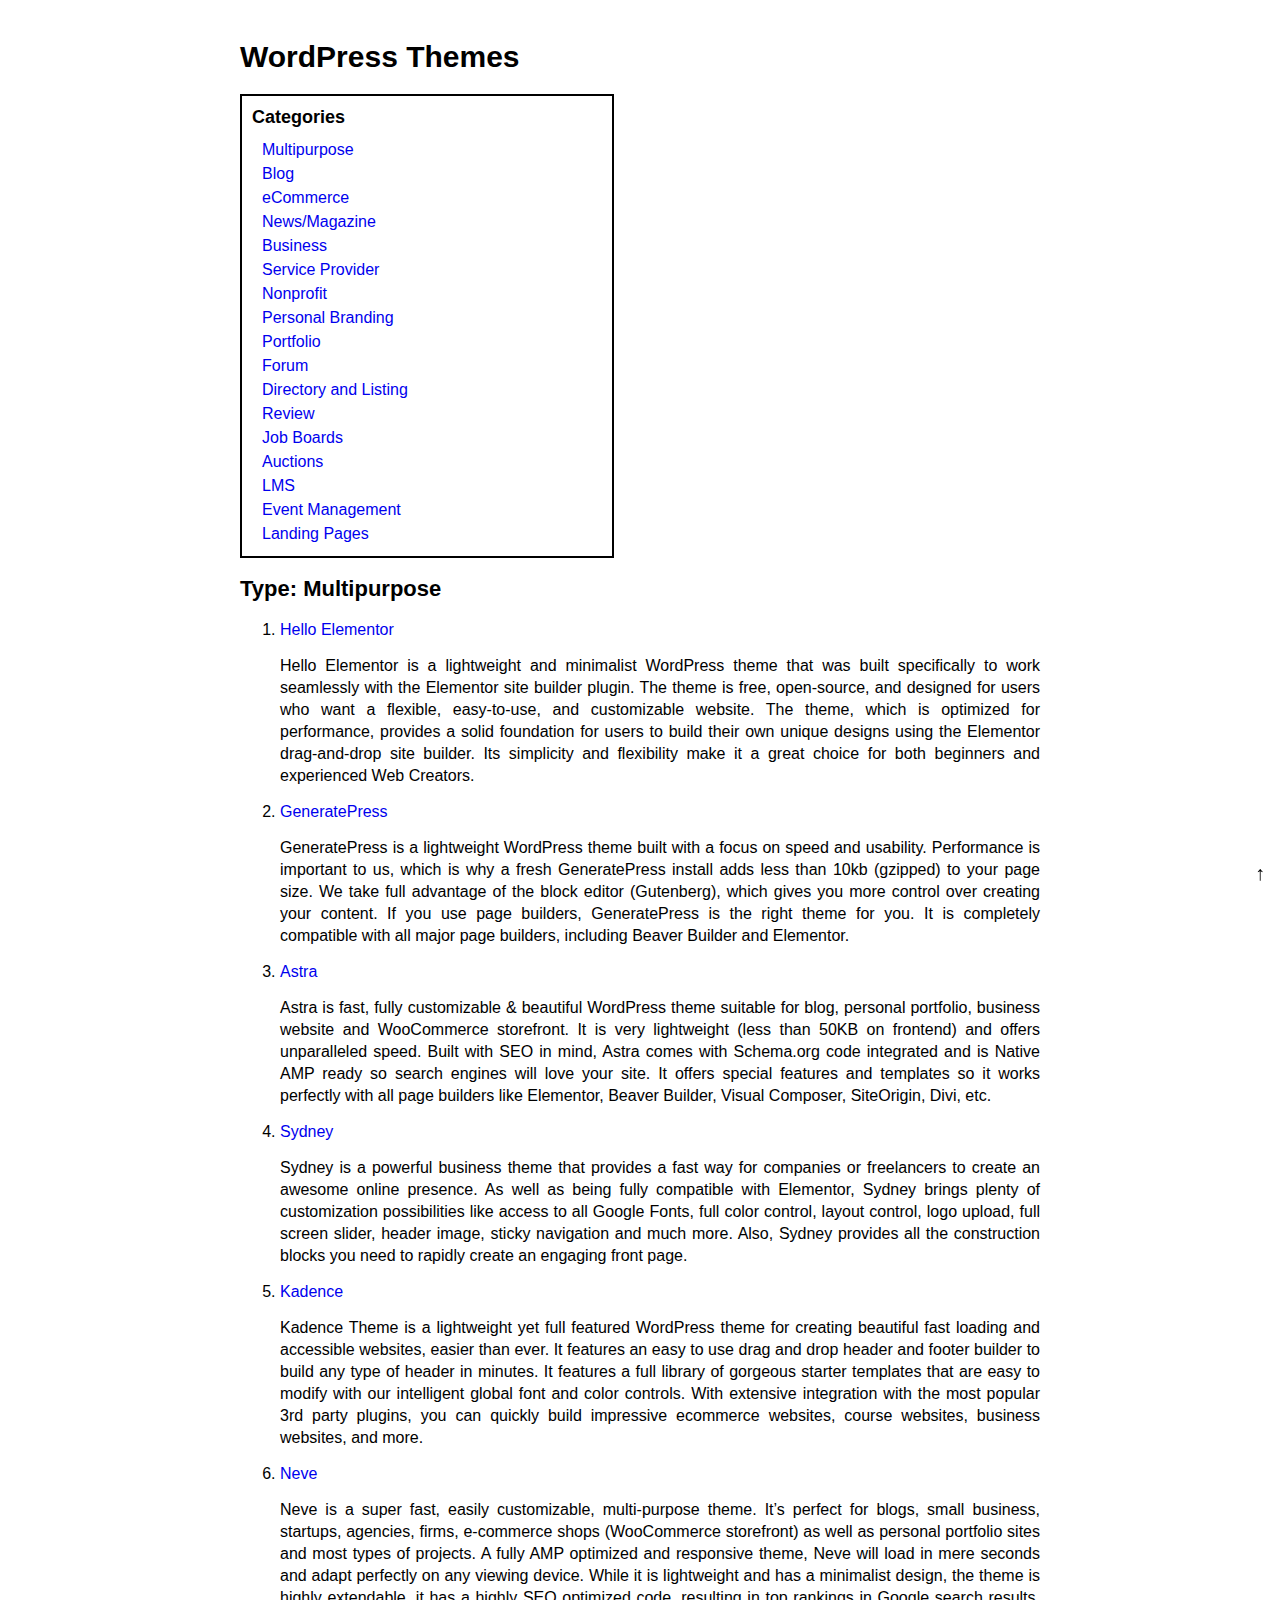
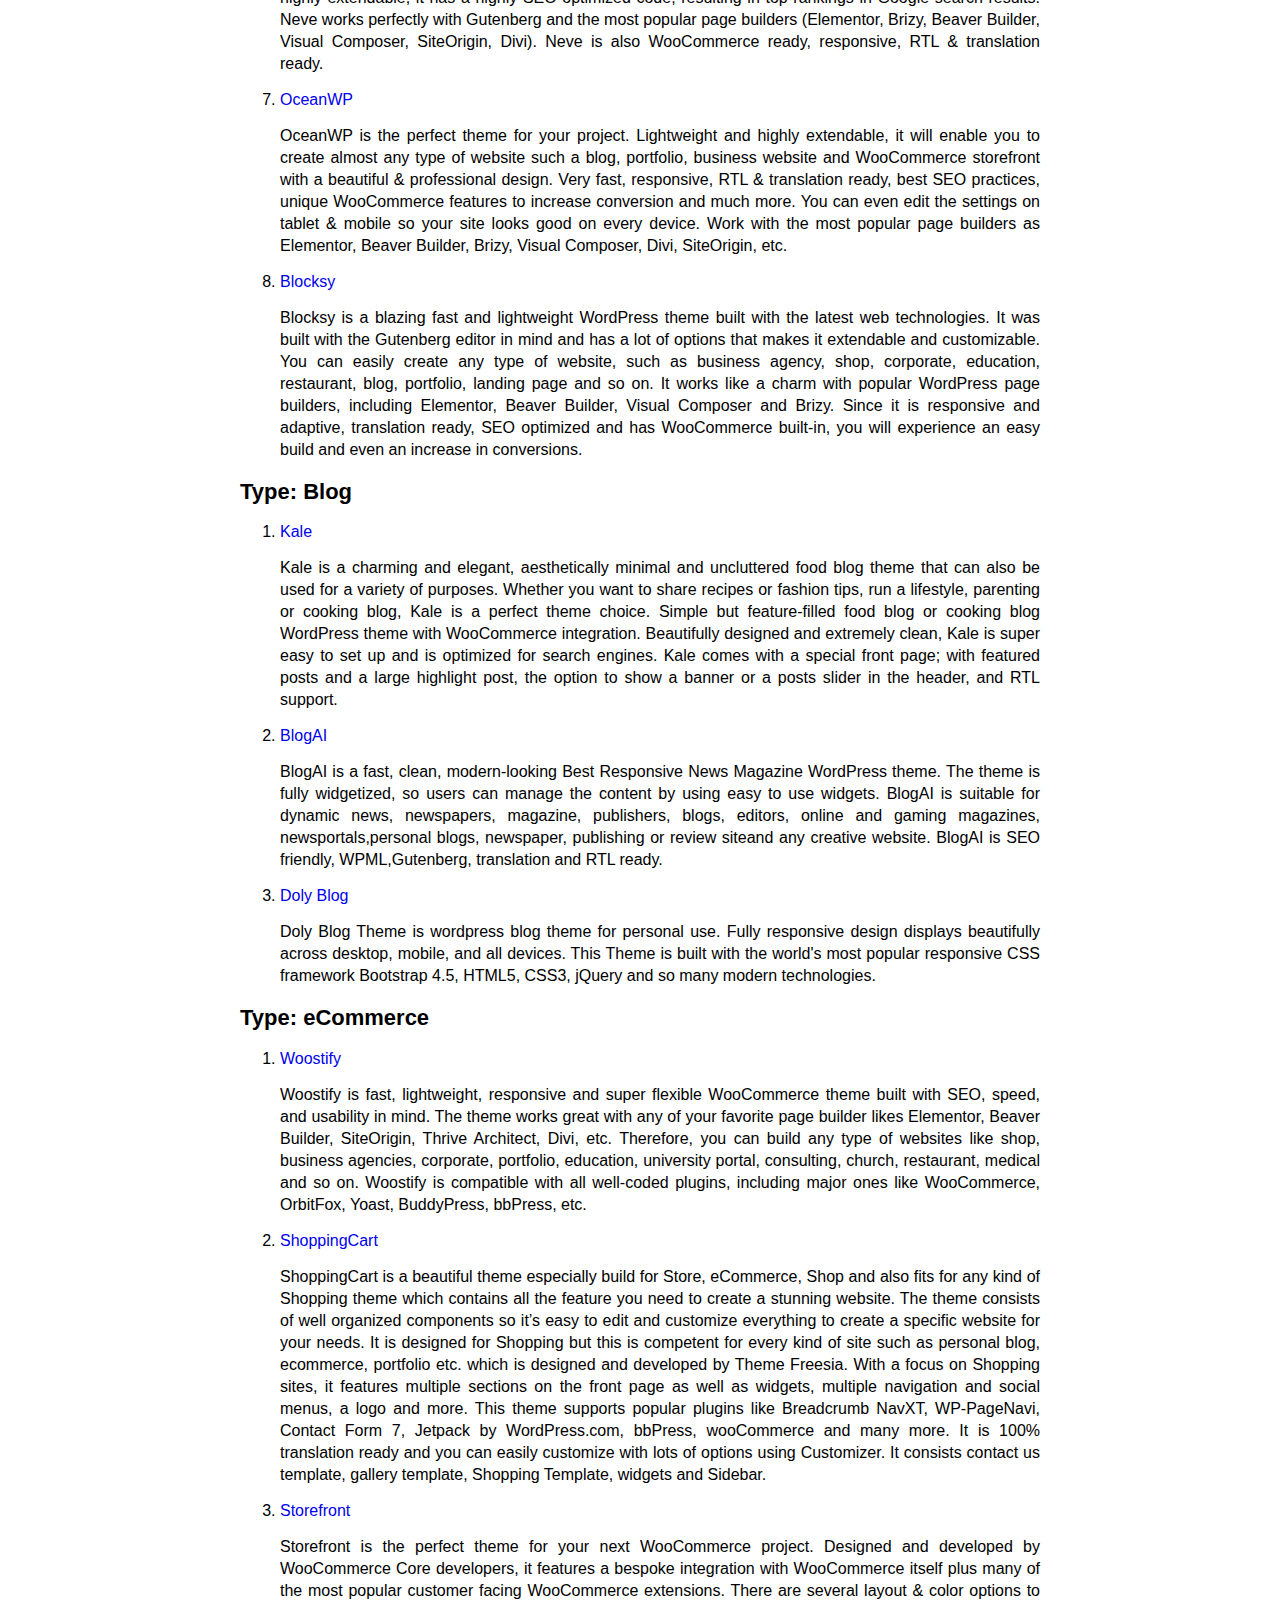
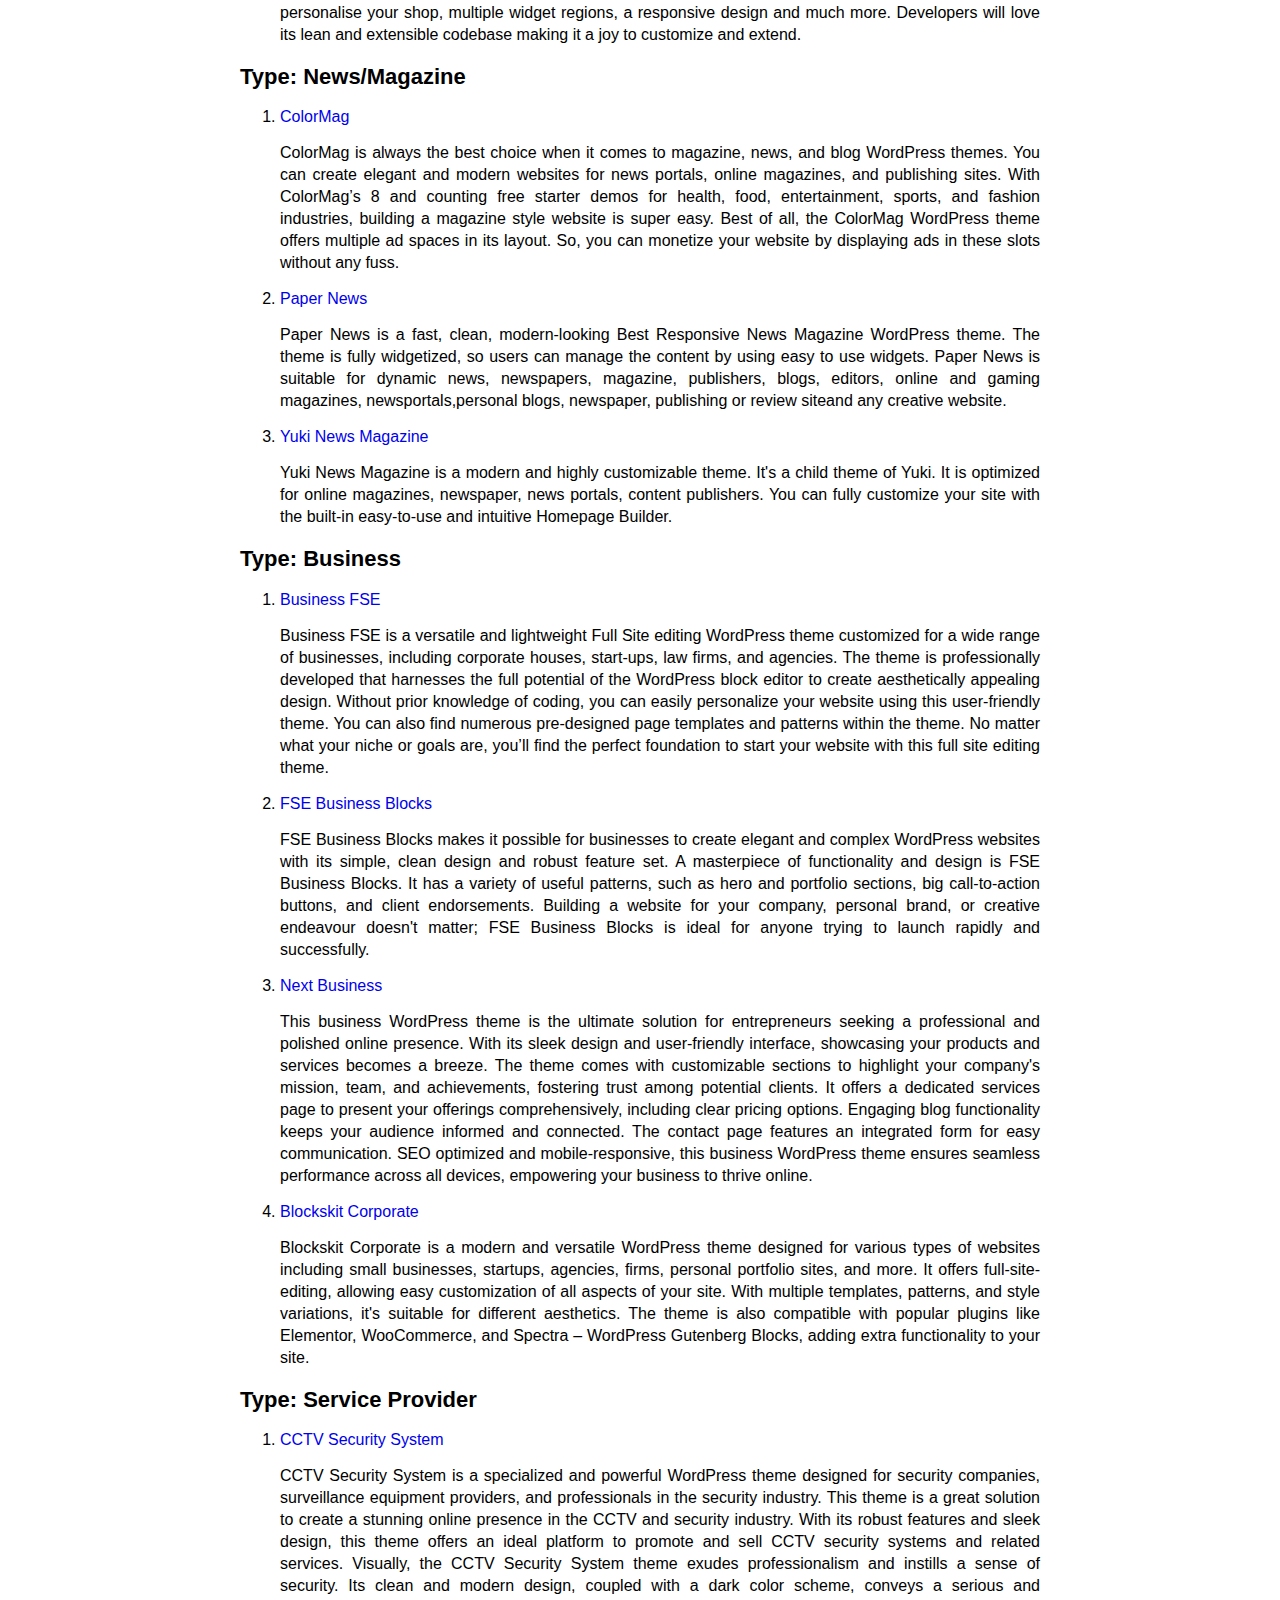
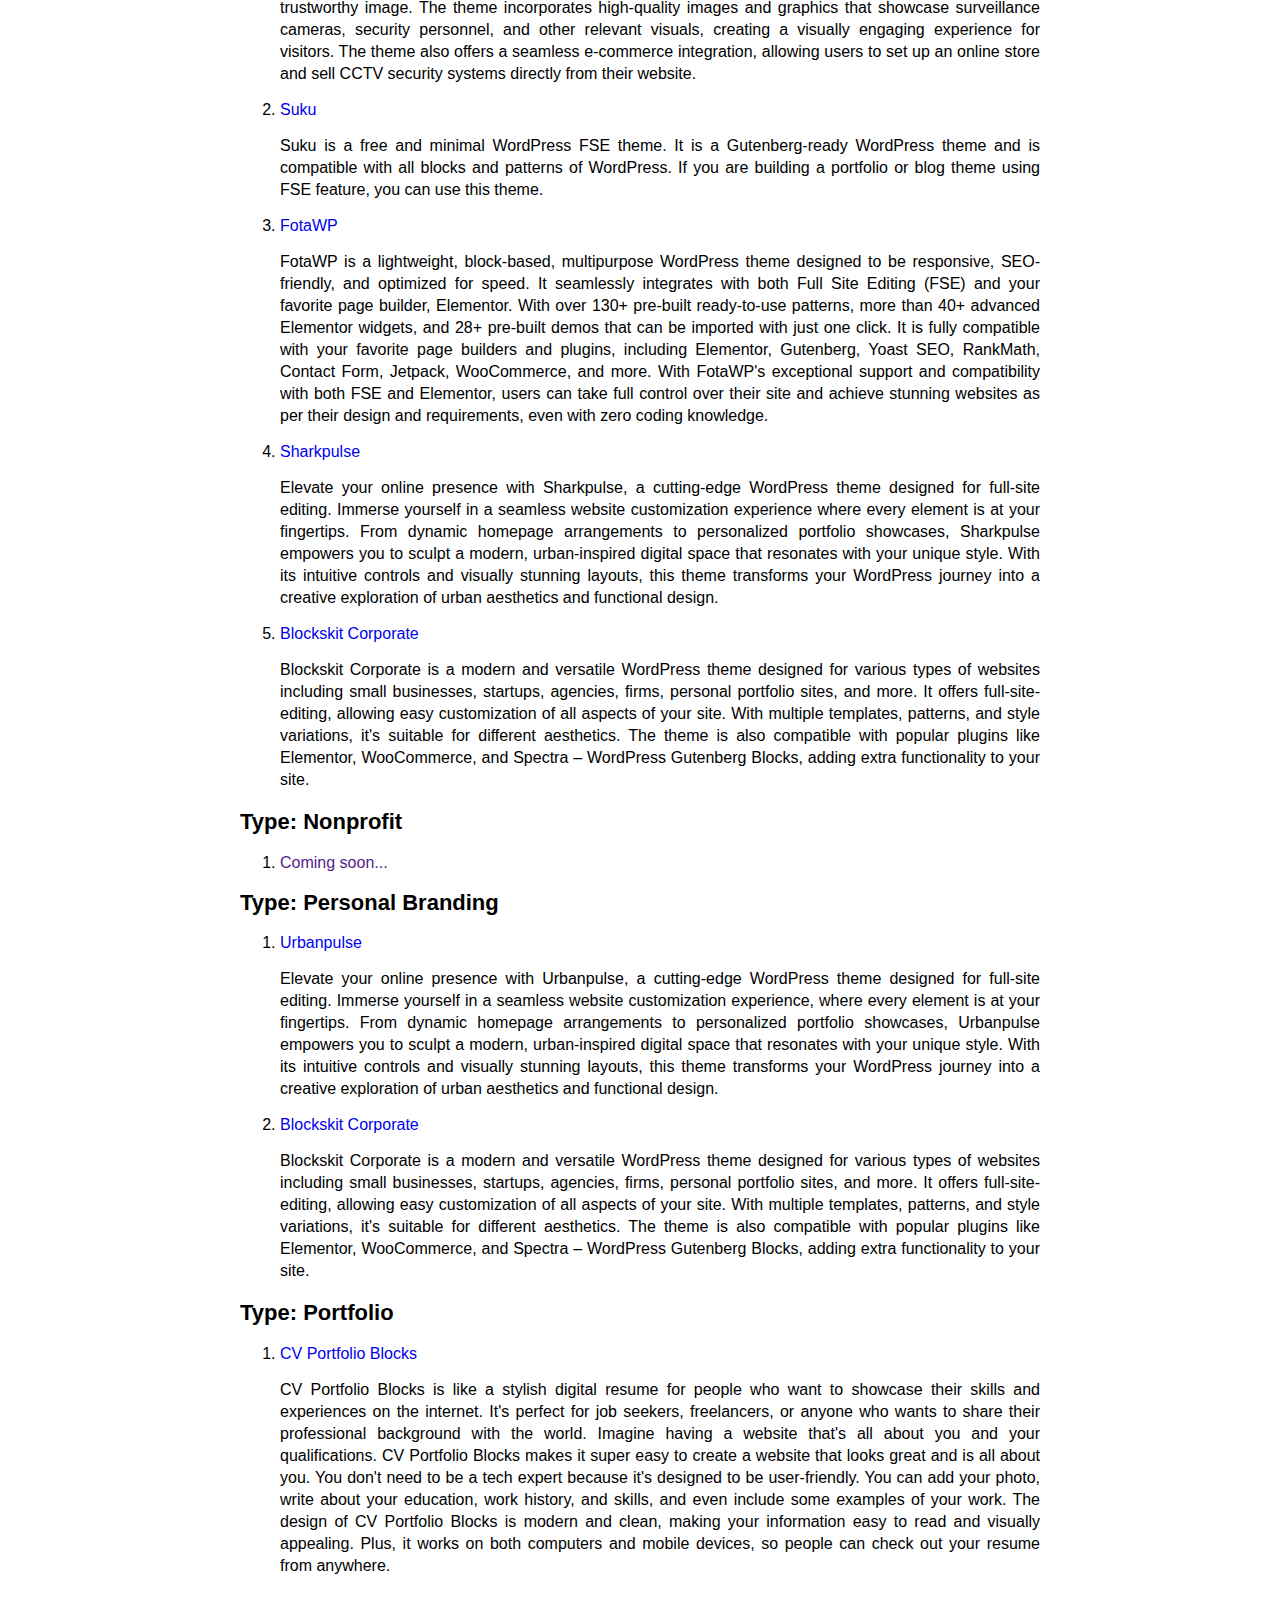
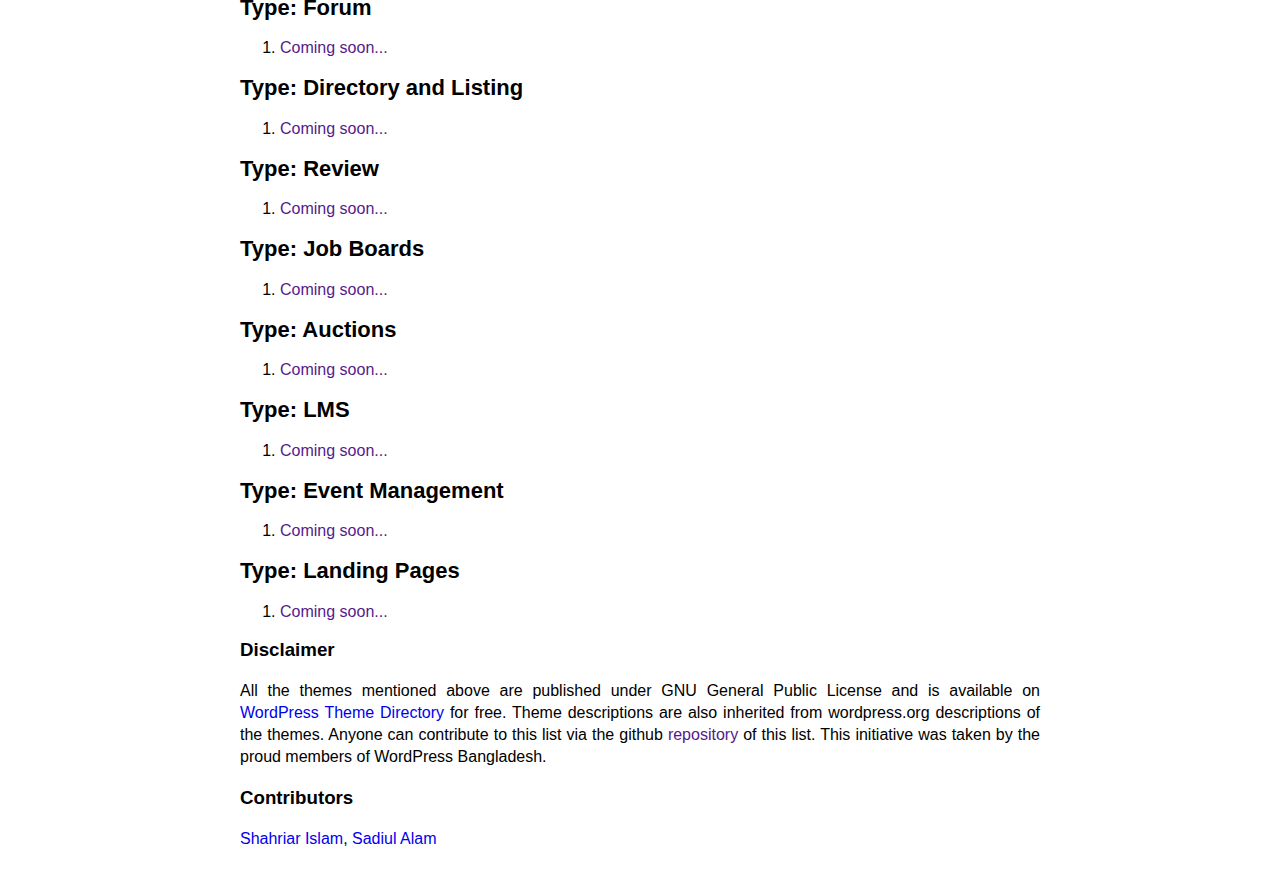
<file: index.html>
<!DOCTYPE html>
<html lang="en">
<head>
  <meta charset="UTF-8">
  <meta name="viewport" content="width=device-width, initial-scale=1.0">
  <title>WordPress Themes List</title>
  <link href="static/style.css" rel="stylesheet">
</head>
<body>

<main>
    <h1 id="mheading">WordPress Themes</h1>
    <div id="tableOfContent"><p id="tochead">Categories</p></div>
<div id="themesList"></div>
<div id="disClaimer">
    <h3>Disclaimer</h3>
    <p>All the themes mentioned above are published under GNU General Public License and is available on <a href="https://wordpress.org/themes/">WordPress Theme Directory</a> for free.
         Theme descriptions are also inherited from wordpress.org descriptions of the themes.
         Anyone can contribute to this list via the github <a href="">repository</a> of this list.
         This initiative was taken by the proud members of WordPress Bangladesh.</p>
</div>
<div id="contribuTors">
  <h3>Contributors</h3>
  <p><a href="#">Shahriar Islam</a>, <a href="#">Sadiul Alam</a></p>
</div>
</main>

<footer><div id="backToTop"><a href="#">&uarr;</a></div></footer>

<script src="index.js"></script>

</body>
</html>
</file>
<file: static/style.css>
@media only screen and (max-width: 400px) {
    #tableOfContent {
        width: 200px !important;
    }
}
* {
    -webkit-tap-highlight-color: transparent;
    font-family: sans-serif;
}
html {
    scroll-padding-top: 10px;
}
body {
    padding: 20px;
    margin: 0;
    display: flex;
    flex-direction: column;
    align-items: center;
}
main {
    max-width: 800px;
}
h1 {
    font-size: 30px;
}
h2 {
    font-size: 22px;
}
li {
    margin-top: 10px;
}
a {
    text-decoration: none;
}
p {
    text-align: justify;
    line-height: 22px;
}
.tocA {
    margin: 0px 10px 10px 10px;
    line-height: 24px;
}
#tableOfContent {
    width: 350px;
    border: solid 2px black;
    padding: 0px 10px 10px 10px;
    display: flex;
    flex-direction: column;
}
#tochead {
    font-size: 18px;
    margin: 10px 0 10px 0;
    font-weight: 600;
}
#backToTop a:link {
    color: black;
    font-size: 20px;
    font-weight: 900;
    position: fixed;
    bottom: 15px;
    right: 15px;
    z-index: 999;
}
</file>
